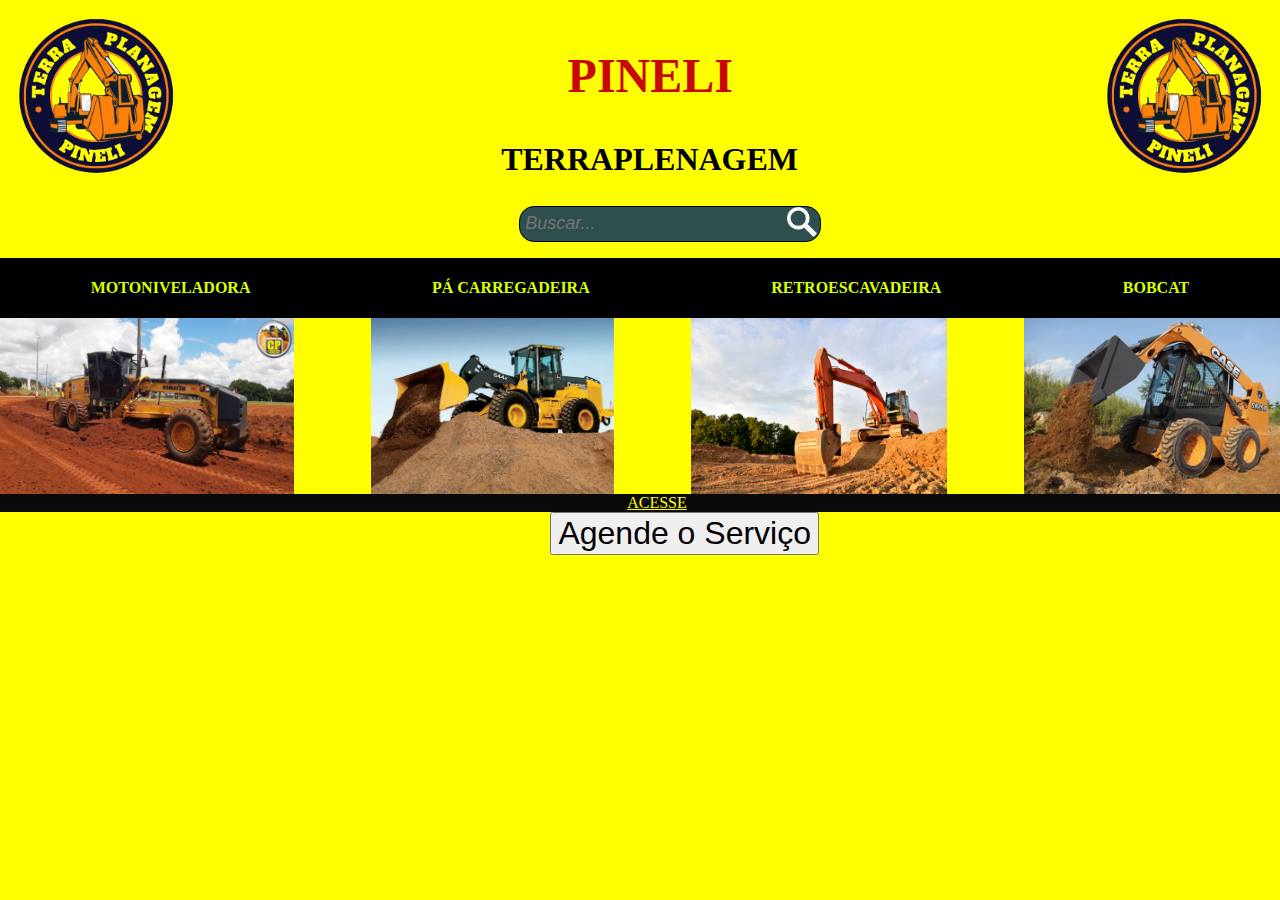
<file: index.html>
<!DOCTYPE html>
<html lang="en">
<head>
    <meta charset="UTF-8">
    <meta name="viewport" content="width=device-width, initial-scale=1.0">
    <title>PINELI-TERRAPLENAGEM</title>
    <link rel="stylesheet" href="style.css">
</head>
<body class="fundo"> <!-- Essa seçao serva para o fundo do site -->
    <header class="cab"> <!--Essa seçao serve para vc colocar o cabeçario da pagina-->
        <img class="imagem1" src="Modern_Construction_and_Heavy_Equipment_Logo-removebg-preview.png" alt=""> <!--Essa seçao serve para vc colocar a imagem na pagina -->
        <ul class="ul">
            <h1 class="titulo1">PINELI</h1> <!--Essa seçao serve para vc escrever um texto -->
            <h1 class="titulo">TERRAPLENAGEM</h1> <!--Essa seçao serve para vc escrever um texto -->
            <div id="divBusca">
                <input type="text" id="txtBusca" placeholder="Buscar..."/>
                <img class="lupa" src="lupa.png" id="btnBusca" alt="Buscar"/>
              </div>




        </ul>
        <img class="imagem2" src="Modern_Construction_and_Heavy_Equipment_Logo-removebg-preview.png" alt=""> <!--Essa seçao serve para vc colocar a imagem na pagina -->

    </header>

<section class="sub"> <!--representa uma seção, geralmente com um título, quando não existir um elemento semântico mais específico para representá-lo-->
    <h4 class="m1">MOTONIVELADORA</h4><!--Essa seçao serve para vc escrever um texto -->
    <h4 class="m2">PÁ CARREGADEIRA</h4><!--Essa seçao serve para vc escrever um texto -->
    <h4 class="m3">RETROESCAVADEIRA</h4><!--Essa seçao serve para vc escrever um texto -->
    <h4 class="m4">BOBCAT</h4><!--Essa seçao serve para vc escrever um texto -->



</section>

<section class="sec2"> <!--representa uma seção, geralmente com um título, quando não existir um elemento semântico mais específico para representá-lo-->

      <img class="patrola" src="patrola.jpg" alt=""><!--Essa seçao serve para vc colocar a imagem na pagina -->
      <img class="pacarregadeira" src="pacarregadeira.webp" alt=""><!--Essa seçao serve para vc colocar a imagem na pagina -->
      <img class="restcavadeira" src="istockphoto-1294025936-612x612.jpg" alt=""><!--Essa seçao serve para vc colocar a imagem na pagina -->
      <img class="bobcat" src="bobcat.jpg" alt=""><!--Essa seçao serve para vc colocar a imagem na pagina -->

</section> 
 

    <section class="sec3"> <!--representa uma seção, geralmente com um título, quando não existir um elemento semântico mais específico para representá-lo-->
      
  
   <a class="LINK" href="sobremim.html">ACESSE</a><!--Essa seçao serve para vc colacar um link, para vc ser direcionado á pagina que vc quer -->
</section>
<section>

<button class="botao" onclick="compre()">Agende o Serviço</button>


</section>

   
<script src="main.js"></script>
  
</body>
</html>
</file>
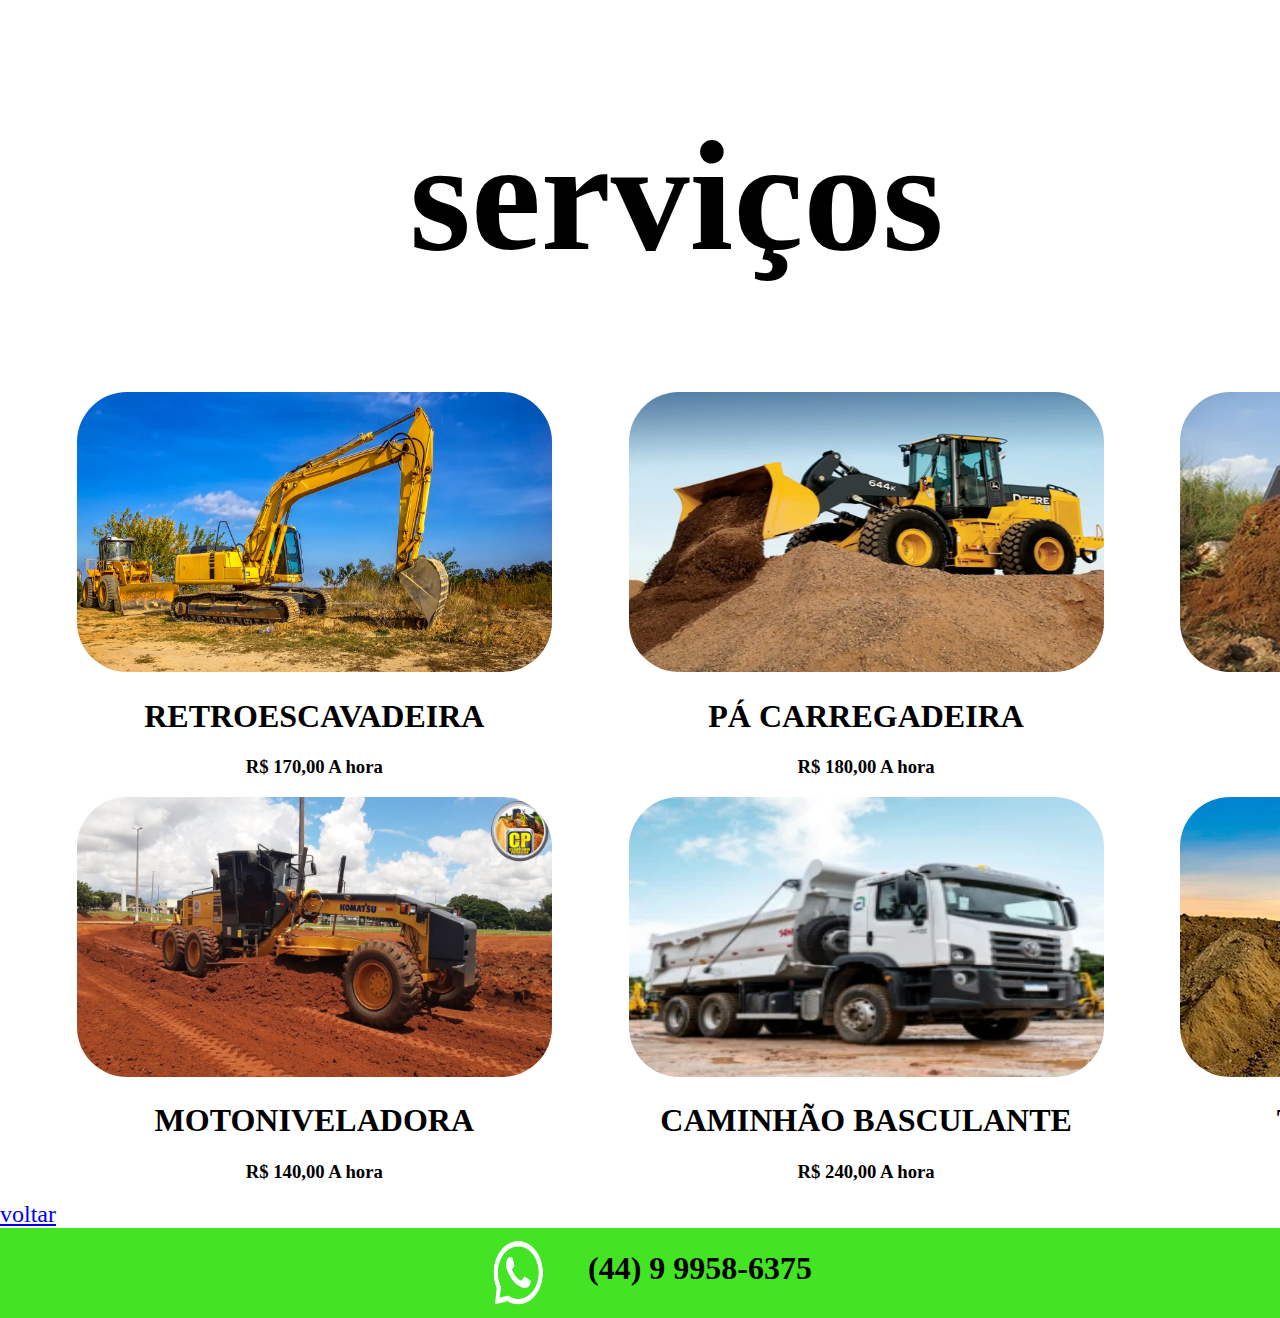
<file: sobremim.html>
<!DOCTYPE html>
<html lang="en">
<head>
    <meta charset="UTF-8">
    <meta name="viewport" content="width=device-width, initial-scale=1.0">
    <title>Document</title>
    <link rel="stylesheet" href="sobremim.css">
</head>
<body class="fundo">
    <header>
        <h1 class="titulo1">serviços</h1>
    
    
    
    </header>
      <!-- aqui começa a linha-->
<section class="rest">
   <div class="restro">
        <img class="cavadeira"  src="restcavadeira 2.jpg" alt=""> 
            <h1>RETROESCAVADEIRA</h1>
            <h3>R$ 170,00 A hora </h3>
</div>
    <div class="restro">
         <img class="cavadeira" src="pacarregadeira.webp" alt="">
             <h1>PÁ CARREGADEIRA</h1>
             <h3> R$ 180,00 A hora     </h3>
    </div>
    <div class="restro">
        <img class="cavadeira" src="bobcat.jpg" alt="">
              <h1>BOBCAT</h1>
              <h3> R$ 250,00 A hora     </h3>
        </div>
    </section>
<!-- aqui finaliza-->

<!--aqui começa a linha-->
<section class="rest">

     <div class="restro">
        <img class="cavadeira" src="patrola.jpg" alt="">
              <h1>MOTONIVELADORA</h1>
              <h3> R$ 140,00 A hora     </h3>  
        </div>
    <div class="restro">
        <img class="cavadeira" src="Caminhao-Basculante-Med.webp" alt="">
              <h1>CAMINHÃO BASCULANTE</h1>
              <h3> R$ 240,00 A hora     </h3>
        </div>
    <div class="restro">
        <img class="cavadeira" src="trator-esteira-2.png" alt="">
              <h1>TRATOR ESTEIRA</h1>
              <h3> R$ 140,00 A hora     </h3>
        </div>

     </section>
 <!-- aqui finaliza-->

       <section>

<a  class="link" href="index.html"> voltar</a>


       </section>

 

<footer class="wast">


    <img class="wastt" src="wastt-removebg-preview.png" alt="">



<h1>(44) 9 9958-6375</h1>




</footer>









    
</body>
</html>
</file>
<file: style.css>
.cab{ /** É uma classe para vc mudar o conjunto. EX: cor, tamanho, etc**/
    display: flex;
    justify-content: space-between;
    background-image: -moz-linear-gradient(green, yellow);
}
.fundo{/** É uma classe para vc mudar o conjunto. EX: cor, tamanho, etc**/
    
    margin:0% ;
   background-color:rgb(255, 255, 0); 
}

.imagem1{/** É uma classe para vc mudar o conjunto. EX: cor, tamanho, etc**/
    width: 15%;
    height: 15%;
}
.imagem2{/** É uma classe para vc mudar o conjunto. EX: cor, tamanho, etc**/
    width: 15%;
    height: 15%;
}
.patrola{/** É uma classe para vc mudar o conjunto. EX: cor, tamanho, etc**/
 width: 23%;
 font-size: 68%;
}

.pacarregadeira{/** É uma classe para vc mudar o conjunto. EX: cor, tamanho, etc**/
width:19% ;

}

.restcavadeira{/** É uma classe para vc mudar o conjunto. EX: cor, tamanho, etc**/
width:20% ;



}

.bobcat{/** É uma classe para vc mudar o conjunto. EX: cor, tamanho, etc**/
width:20% ;


}


.titulo{/** É uma classe para vc mudar o conjunto. EX: cor, tamanho, etc**/
    padding: 2%;
    margin-left:6%;
    font-size: 200%;
}
.titulo1{/** É uma classe para vc mudar o conjunto. EX: cor, tamanho, etc**/
    margin-left: 30%;
    color: rgb(201, 7, 7);
    font-size: 300%;

    
}

.sub{/** É uma classe para vc mudar o conjunto. EX: cor, tamanho, etc**/
   display: flex;
   justify-content: space-around;
   background-color: black;

}
 .sec2{/** É uma classe para vc mudar o conjunto. EX: cor, tamanho, etc**/
    background-color:yellow;
    display: flex;
    justify-content: space-between;
 
}

.sec3{/** É uma classe para vc mudar o conjunto. EX: cor, tamanho, etc**/
  background-color: rgb(10, 10, 10);
    
}

 
.m1{/** É uma classe para vc mudar o conjunto. EX: cor, tamanho, etc**/
   color: rgb(217, 255, 0); /**bbbbb**/


}

.m2{/** É uma classe para vc mudar o conjunto. EX: cor, tamanho, etc**/
 color:rgb(217, 255, 0);
}
  
.m3{/** É uma classe para vc mudar o conjunto. EX: cor, tamanho, etc**/
 color: rgb(217, 255, 0);;
}

.m4{/** É uma classe para vc mudar o conjunto. EX: cor, tamanho, etc**/
 color: rgb(217, 255, 0);;
}

.ul{/** É uma classe para vc mudar o conjunto. EX: cor, tamanho, etc**/
    margin-right: 5%;
}


 #divBusca{
        background-color:#2F4F4F;
        border:solid 1px;
        border-radius:15px;
        width:300px;
        margin-left: 14%;
        display: flex;

      }
 #txtBusca{
        float:left;
        background-color:transparent;
        padding-left:5px;
        font-style:italic;
        font-size:18px;
        border:none;
        height:32px;
        width:260px;
    
       
    
      }

.lupa{
width: 30px;
height: 30px;




}



.trabalho{/** É uma classe para vc mudar o conjunto. EX: cor, tamanho, etc**/
    color: blue;
    justify-content: center;

}

.LINK{/** É uma classe para vc mudar o conjunto. EX: cor, tamanho, etc**/
    color: yellow;
margin-left: 49%;


}

.botao{

font-size: 200%;
margin-left:43% ;


}
</file>
<file: sobremim.css>
.fundo{

    background-image: -moz-linear-gradient(green,yellow );
margin: 0%;


}




.titulo1{
  font-size: 985%;
  margin-left: 32%;
    
}
.rest{
  display: flex;
  }
.cavadeira{
 width: 475px;
 height: 280px;
 border-radius: 50px;
}
  .restro{
padding-left: 6%;
text-align: center;
  }


.wastt{
margin-left: 35%;
width: 140px;
height: 90px;



}


.wast{
display: flex;

background-color: rgb(67, 228, 35);




}

.link{
font-size: 150%;



}
</file>
